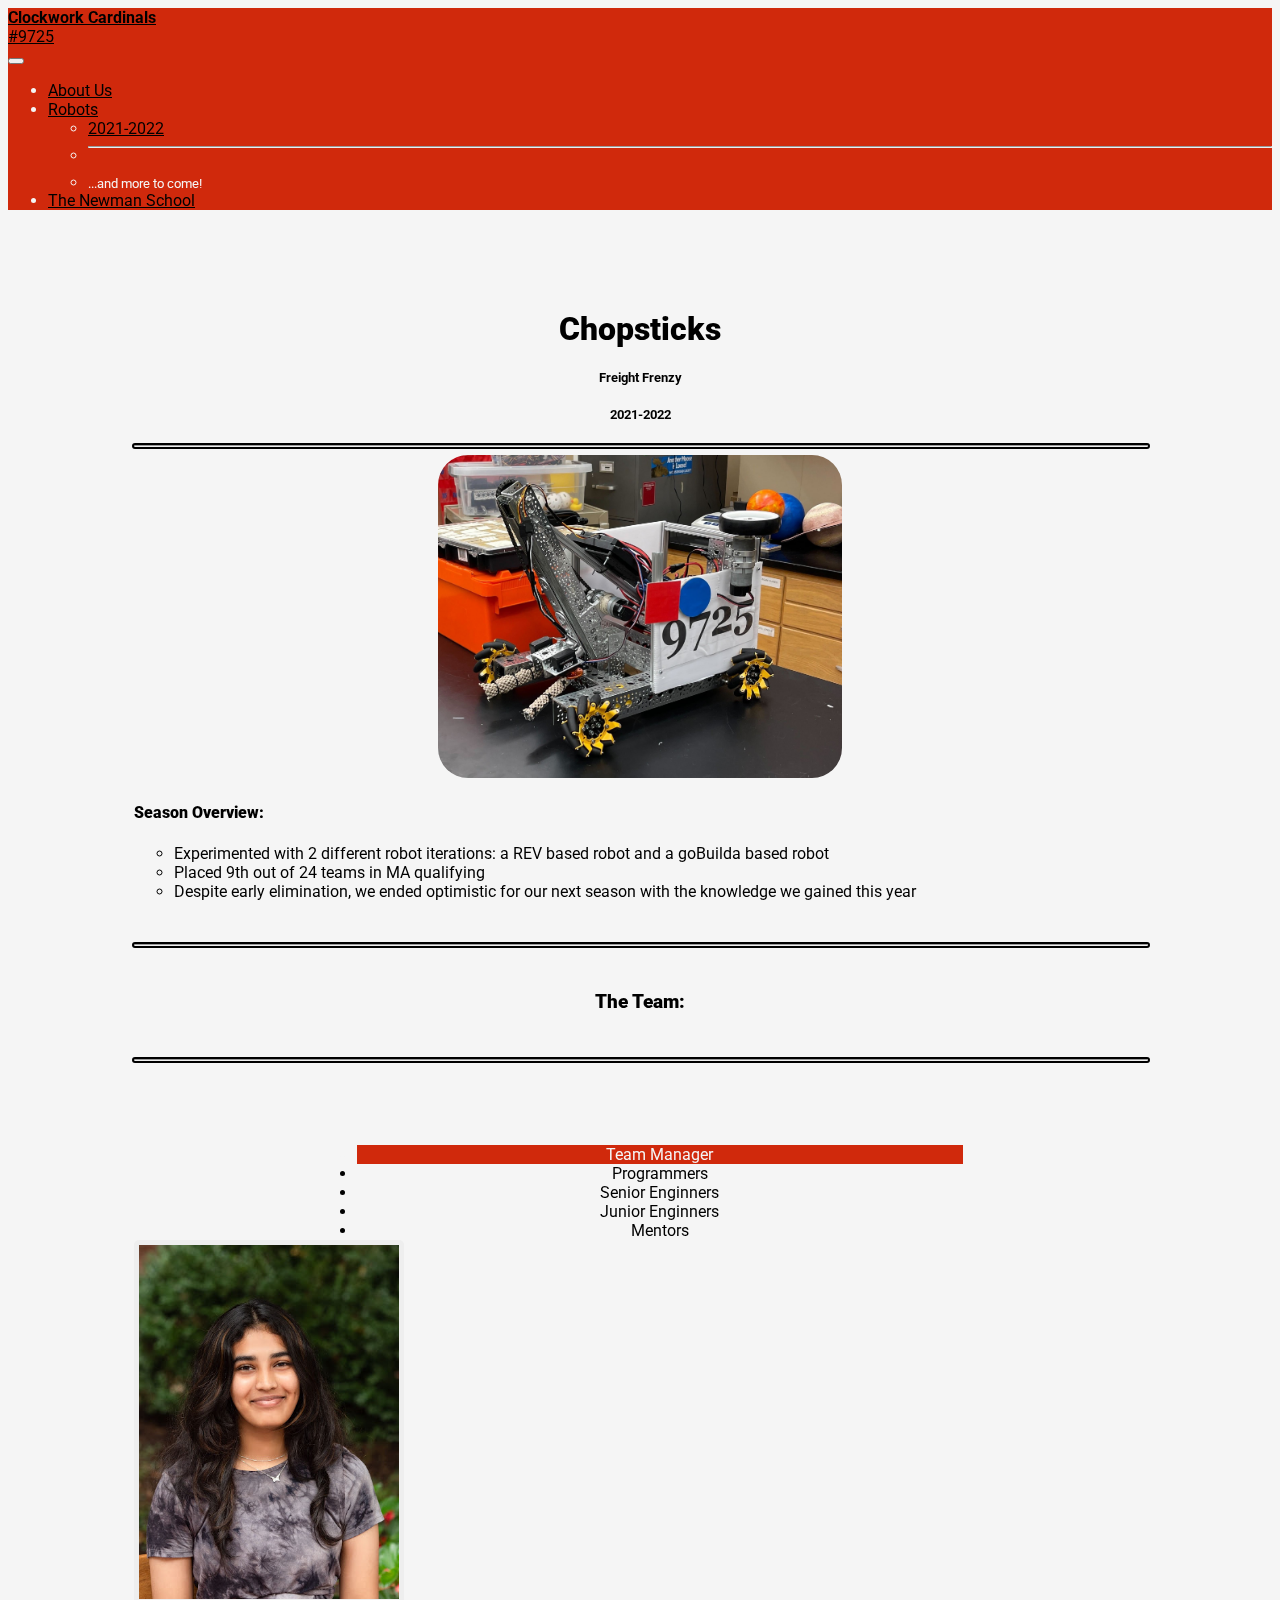
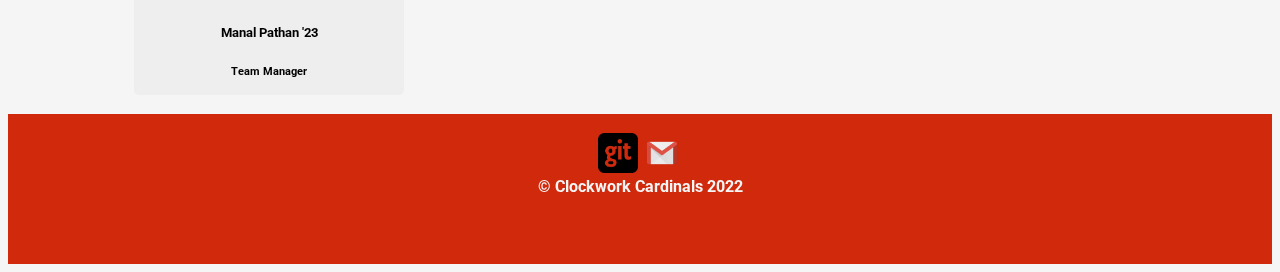
<file: robots/2021-2022.html>
<!DOCTYPE html>
<html>

<head>
    <title>Clockwork Cardinals: 2021-2022</title>

    <link rel="preconnect" href="https://fonts.googleapis.com">
    <link rel="preconnect" href="https://fonts.gstatic.com" crossorigin>
    <link href="https://fonts.googleapis.com/css2?family=Roboto:wght@300;700&display=swap" rel="stylesheet">
    <link href="https://cdn.jsdelivr.net/npm/bootstrap@5.0.2/dist/css/bootstrap.min.css" rel="stylesheet"
        integrity="sha384-EVSTQN3/azprG1Anm3QDgpJLIm9Nao0Yz1ztcQTwFspd3yD65VohhpuuCOmLASjC" crossorigin="anonymous">
    <link rel="stylesheet" href="../style.css">

    <link rel="icon" type="image/x-icon" href="/img/favicon.ico">
</head>

<body>
    <header id="header"></header>
    <main>
        <h1><strong>Chopsticks</strong></h1>
        <h5>Freight Frenzy</h5>
        <h5>2021-2022</h5>
        <hr>
        <div class="row">
            <img class="col-md robot-picture" src="../img/robots/Chopsticks.jpg">
            <div class="col-md robot-desc">
                <h4><strong>Season Overview:</strong></h4>
                <ul type="circle">
                    <li> Experimented with 2 different robot iterations: a REV based robot and a goBuilda based robot
                    </li>
                    <li> Placed 9th out of 24 teams in MA qualifying </li>
                    <li> Despite early elimination, we ended optimistic for our next season with the knowledge we gained
                        this year </li>
                </ul>
            </div>
        </div>
        <br>
        <hr>
        <br>
        <h3><strong>The Team:</strong></h3>
        <br>
        <hr>
        <br>
        <div class="row">
            <div class="col">
                <br>
                <br>
                <br>
                <ul class="list-group">
                    <li id="manager" class="list-group-item grp_active" onclick="Switch('manager')">Team Manager</li>
                    <li id="programmer" class="list-group-item" onclick="Switch('programmer')">Programmers</li>
                    <li id="senior-eng" class="list-group-item" onclick="Switch('senior-eng')">Senior Enginners</li>
                    <li id="junior-eng" class="list-group-item" onclick="Switch('junior-eng')">Junior Enginners</li>
                    <li id="mentors" class="list-group-item" onclick="Switch('mentors')">Mentors</li>
                  </ul>
            </div>
            <div class="col" id="team">
                <div id="grp_manager" class="ppl_active">
                    <div class="card">
                        <img src="../img/team/2021/mpathan.jpeg" class="card-img-top">
                        <div class="card-body">
                            <h5 class="card-title">Manal Pathan '23</h5>
                            <h6 class="card-subtitle mb-2 text-muted">Team Manager</h6>
                        </div>
                    </div>
                </div>
                <div id="grp_programmer" class="none">
                    <div class="card">
                        <img src="../img/team/2021/dscott.jpeg" class="card-img-top">
                        <div class="card-body">
                            <h5 class="card-title">Declan Scott '23</h5>
                            <h6 class="card-subtitle mb-2 text-muted">Head Programmer</h6>
                        </div>
                    </div>
                    <div class="card">
                        <img src="../img/team/2021/hfachin.jpg" class="card-img-top">
                        <div class="card-body">
                            <h5 class="card-title">Heitor Fachin '24</h5>
                            <h6 class="card-subtitle mb-2 text-muted">Programmer</h6>
                        </div>
                    </div>
                </div>
                <div id="grp_senior-eng" class="none">
                    <div class="card">
                        <img src="../img/team/2021/stasso.jpeg" class="card-img-top">
                        <div class="card-body">
                            <h5 class="card-title">Stefano Tasso '23</h5>
                            <h6 class="card-subtitle mb-2 text-muted">Senior Engineer</h6>
                        </div>
                    </div>
                    <div class="card">
                        <img src="../img/team/2021/nozyurt.jpeg" class="card-img-top">
                        <div class="card-body">
                            <h5 class="card-title">Niall Powers-Ozyurt '23</h5>
                            <h6 class="card-subtitle mb-2 text-muted">Senior Engineer</h6>
                        </div>
                    </div>
                </div>
                <div id="grp_junior-eng" class="none">
                    <div class="card">
                        <img src="../img/team/2021/xchoe.jpeg" class="card-img-top">
                        <div class="card-body">
                            <h5 class="card-title">Xavier Choe '23</h5>
                            <h6 class="card-subtitle mb-2 text-muted">Junior Engineer</h6>
                        </div>
                    </div>
                    <div class="card">
                        <img src="../img/team/2021/ldetmold.jpeg" class="card-img-top">
                        <div class="card-body">
                            <h5 class="card-title">Lauren Detmold '23</h5>
                            <h6 class="card-subtitle mb-2 text-muted">Junior Engineer</h6>
                        </div>
                    </div>
                    <div class="card">
                        <img src="../img/team/2021/tveliche.jpeg" class="card-img-top">
                        <div class="card-body">
                            <h5 class="card-title">Tony Veliche '26</h5>
                            <h6 class="card-subtitle mb-2 text-muted">Junior Engineer</h6>
                        </div>
                    </div>
                    <div class="card">
                        <img src="../img/team/2021/rmouyal.png" class="card-img-top">
                        <div class="card-body">
                            <h5 class="card-title">Raphael Mouyal '22</h5>
                            <h6 class="card-subtitle mb-2 text-muted">Junior Engineer</h6>
                        </div>
                    </div>
                    <div class="card">
                        <img src="../img/team/2021/oramadan.jpeg" class="card-img-top">
                        <div class="card-body">
                            <h5 class="card-title">Omar Ramadan '26</h5>
                            <h6 class="card-subtitle mb-2 text-muted">Junior Engineer</h6>
                        </div>
                    </div>
                    <div class="card">
                        <img src="../img/team/2021/tli.jpeg" class="card-img-top">
                        <div class="card-body">
                            <h5 class="card-title">Yexing (Terry) Li '24</h5>
                            <h6 class="card-subtitle mb-2 text-muted">Junior Engineer</h6>
                        </div>
                    </div>
                </div>
                <div id="grp_mentors" class="none">
                    <div class="card">
                        <img src="../img/team/2021/bhall.jpeg" class="card-img-top">
                        <div class="card-body">
                            <h5 class="card-title">Robert Hall</h5>
                            <h6 class="card-subtitle mb-2 text-muted">Co-Coach</h6>
                        </div>
                    </div>
                    <div class="card">
                        <img src="../img/team/2021/aveliche.png" class="card-img-top">
                        <div class="card-body">
                            <h5 class="card-title">Andrei Veliche</h5>
                            <h6 class="card-subtitle mb-2 text-muted">Co-Coach</h6>
                        </div>
                    </div>
                    <div class="card">
                        <img src="../img/team/2021/kburton.jpeg" class="card-img-top">
                        <div class="card-body">
                            <h5 class="card-title">Kamau Burton</h5>
                            <h6 class="card-subtitle mb-2 text-muted">Co-Mentor</h6>
                        </div>
                    </div>
                    <div class="card">
                        <img src="../img/team/2021/cschafer.jpeg" class="card-img-top">
                        <div class="card-body">
                            <h5 class="card-title">Colin Schafer</h5>
                            <h6 class="card-subtitle mb-2 text-muted">Co-Mentor</h6>
                        </div>
                    </div>
                </div>
            </div>
        </div>
        <br>
    </main>
    <footer id="footer"></footer>
    <script src="../js/presets.js"></script>
    <script src="https://cdn.jsdelivr.net/npm/bootstrap@5.0.2/dist/js/bootstrap.bundle.min.js"
        integrity="sha384-MrcW6ZMFYlzcLA8Nl+NtUVF0sA7MsXsP1UyJoMp4YLEuNSfAP+JcXn/tWtIaxVXM" crossorigin="anonymous">
    </script>
</body>

</html>
</file>
<file: style.css>
:root {
    --primary-color: #D0290C;
    --background-color: whitesmoke;
    --deep-background-color:rgb(238, 238, 238);
    --text-color: black;

    --robot-gif-width: 76vw;
    --team-img-width: 260px;
    --team-img-height-ratio: 1.36;
}

body {
    min-height:100%;
    font-family: 'Roboto', sans-serif;
    background-color: var(--background-color);
    color: var(--text-color);
    text-align: center;
}

main{
    width: 80%;
    margin: auto;
}

header, footer{
    margin: 0px;
    margin-bottom: 100px;
    text-align: left;
    background-color: var(--primary-color);
    color: var(--background-color);
}

footer{
    margin-bottom: 0px;
    width: 100%;
    height: 150px;
    text-align: center;
}

.row{
    margin: 0px;
}

footer p{
    margin: auto;
}

footer .btn{
    width: 20%;
    margin-left: 40%;
    margin-bottom: 5px;
}

.list-group{
    width: 60%;
    margin: auto;
}

nav {
    background-color: var(--primary-color);
}

nav h4,
nav p {
    margin: 0px;
}

.navbar-nav {
    margin-left: auto;
}

h2 {
    margin-top: 10px;
    margin-bottom: 10px;
}

#chopsticks {
    background-image: url('./img/Chopsticks.gif');
    background-size: var(--robot-gif-width);
    background-position: center;
    background-attachment: fixed;
    background-repeat: no-repeat;
    height: 80vh;
    width: var(--robot-gif-width);
    margin: auto;
    margin-top: auto;
}

.container{
    padding-left: 0%;
    padding-right: 0%;
}

#chopsticks h1{
    font-size: 60px;
    -webkit-text-stroke: 2px var(--primary-color);
    text-emphasis: bold;
}

hr:not(.dropdown-divider){
    outline: var(--text-color) 2px solid;
    border-radius: 2px;
    width: 100%;
}

#teaser{
    width: 80%;
    font-size: small;
}

.card{
    display: inline-block;
    margin: 5px;
    width: var(--team-img-width);
}

.card-img-top{
    width: var(--team-img-width);
    height: calc(var(--team-img-width) * var(--team-img-height-ratio));
}

.robot-picture{
    border-radius: 30px;
    width: 40%;
}

.robot-desc{
    text-align: left;
    margin: auto;
}

#donateLink{
    color: rgba(253, 253, 118, 0.834);
}

#donateLink:hover{
    color: rgba(250, 250, 73, 0.95);
}

.icon{
    width: 40px;
    height: 40px;
    margin: auto;
}

.grp_active{
    background-color: var(--primary-color);
    color: whitesmoke;
}

a{
    color: var(--text-color);
}

.none{
    display: none;
}

#team{
    background-color: var(--deep-background-color);
    border-radius: 5px;
    height: 455px;
    overflow-y: scroll;
    width: fit-content;
}

.list-group-item:hover{
    background-color: var(--deep-background-color);
}

.grp_active:hover{
    background-color: var(--primary-color);
}
</file>
